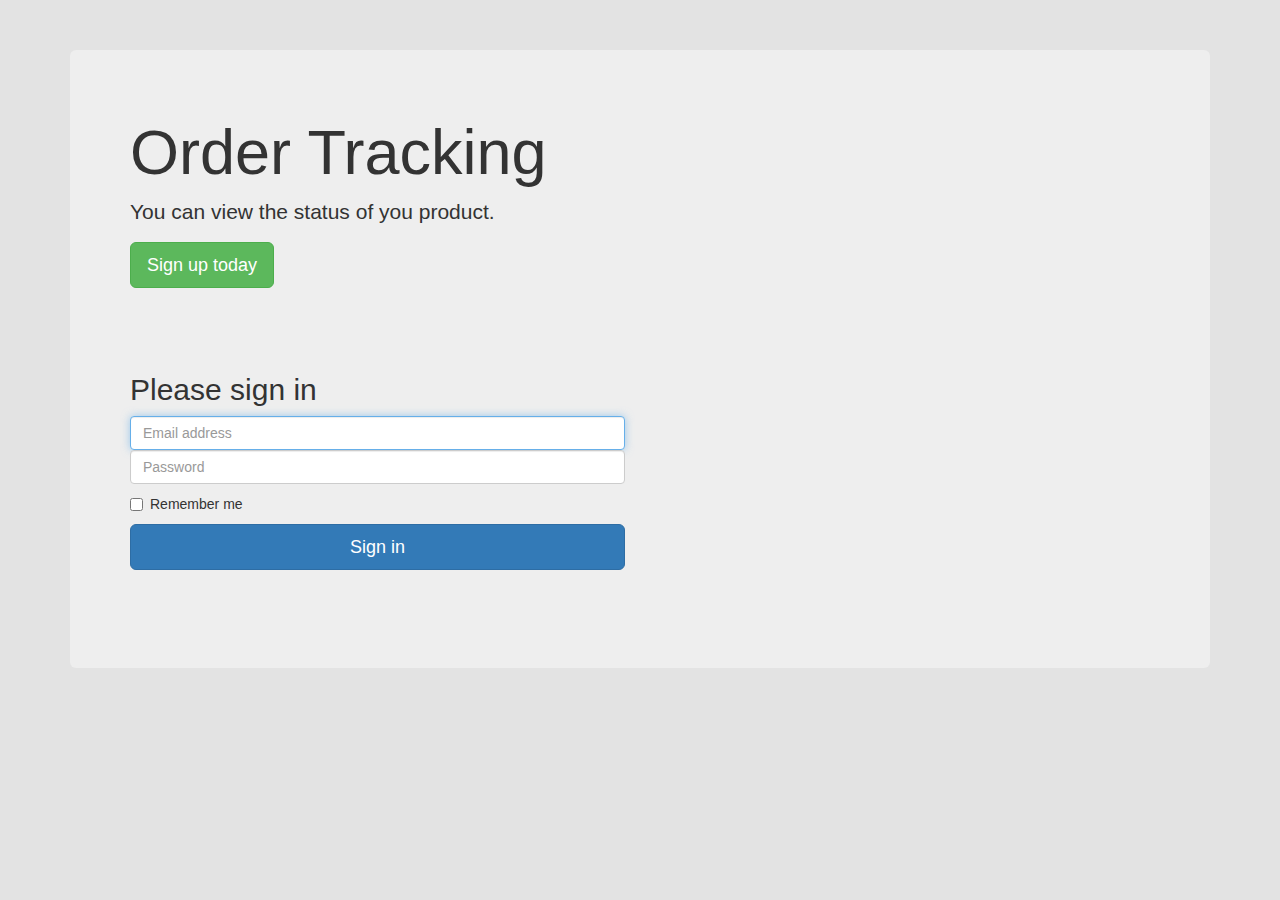
<file: index.html>
<!DOCTYPE html>
<html lang="en">
<head>
    <meta name="viewport" content="width=device-width, initial-scale=1">


    <!-- Website CSS style -->
    <link href="./bootstrap/css/bootstrap.min.css" rel="stylesheet"/>
    <link href="./bootstrap/css/font-awesome.min.css" rel="stylesheet"/>
    <link href="./bootstrap/css/custom.css" rel="stylesheet"/>
    <title>Order Tracking</title>

</head>
<div class="container" id="mainContainer">
    <div class="jumbotron">
        <h1>Order Tracking</h1>
        <p class="lead">
            You can view the status of you product.
        </p>
        <p><a class="btn btn-lg btn-success" target="_blank" href="https://rfcoax.com/new-user-registration.html" role="button">Sign up today</a></p>

        <div class="row">

            <div class="col-md-6">
                <form class="sign-in-container">
                    <h2 class="form-signin-heading">Please sign in</h2>
                    <div class="alert alert-danger" role="alert" style="display:none;" id="error_log">

                    </div>
                    <label for="emailAddress" class="sr-only">Email address</label>
                    <input type="email" id="emailAddress" class="form-control" placeholder="Email address" required autofocus>
                    <label for="password" class="sr-only">Password</label>
                    <input type="password" id="password" class="form-control" placeholder="Password" required>
                    <div class="checkbox">
                        <label>
                            <input type="checkbox" value="remember-me"> Remember me
                        </label>
                    </div>
                    <button class="btn btn-lg btn-primary btn-block" type="button" onclick="Login.SignInOnly()">Sign in</button>
                </form>
            </div>
        </div>

    </div>


</div>

<!-- jQuery (necessary for Bootstrap's JavaScript plugins) -->
<script src="https://ajax.googleapis.com/ajax/libs/jquery/1.12.4/jquery.min.js"></script>
<script src="./bootstrap/js/bootstrap.min.js"></script>
<script src="./js/globalVariables.js"/></script>
<script src="./js/login.js"/></script>
<script src="./js/member.js"/></script>
<script>
Login   = new Login();
Member  = new Member();
</script>
</body>
</html>
</file>
<file: bootstrap/css/custom.css>
body {
    background-color: #e3e3e3;
    padding-top:50px;

}
.sign-in-container {

    padding:50px 0;
    max-width:540px;
    margin: auto 0px;
}

.container-fold {
    padding: 10px;
    background-color: #dddddd;
    opacity: 1;
}

.form-signin {
    padding: 15px;
    margin: 0 auto;
}

.form-signin .form-signin-heading,
.form-signin .checkbox {
    margin-bottom: 10px;
}

.form-signin .checkbox {
    font-weight: normal;
}

.form-signin .form-control {
    position: relative;
    height: auto;
    -webkit-box-sizing: border-box;
    -moz-box-sizing: border-box;
    box-sizing: border-box;
    padding: 10px;
    font-size: 16px;
}

.form-signin .form-control:focus {
    z-index: 2;
}

.form-signin input[type="email"] {
    margin-bottom: -1px;
    border-bottom-right-radius: 0;
    border-bottom-left-radius: 0;
}

.form-signin input[type="password"] {
    margin-top: 5px;
    margin-bottom: 10px;
    border-top-left-radius: 0;
    border-top-right-radius: 0;
}

ul {
    list-style-type: none;
    padding:0px;
}
</file>
